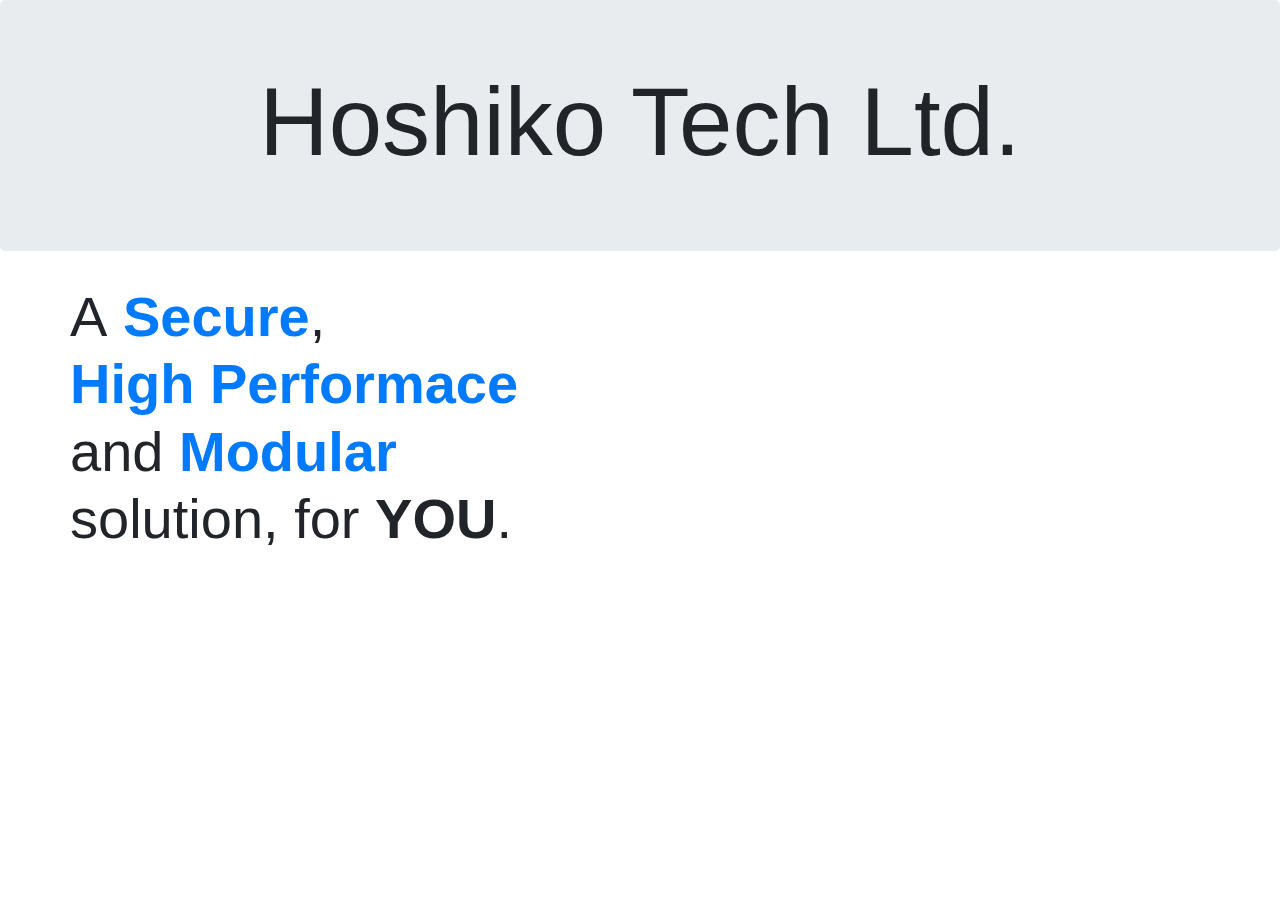
<file: docs/index.html>
<!DOCTYPE html><html lang="en"><head><meta charset="utf-8" /><meta name="viewport" content="width=device-width, initial-scale=1, shrink-to-fit=no" /><title>Hoshiko Tech Ltd.</title><link rel="stylesheet" href="https://maxcdn.bootstrapcdn.com/bootstrap/4.0.0/css/bootstrap.min.css" integrity="sha384-Gn5384xqQ1aoWXA+058RXPxPg6fy4IWvTNh0E263XmFcJlSAwiGgFAW/dAiS6JXm" crossorigin="anonymous" /><link rel="stylesheet" href="style.css" crossorigin="anonymous" /></head><body><main role="main"><section class="jumbotron text-center"><div class="container"><h1 class="display-1">Hoshiko Tech Ltd.</h1></div></section><div class="container css-Style-displayOverride"><div class="row text-right display-4">A&nbsp;<span class="text-primary">Secure</span>,</div><div class="row text-right display-4"><span class="text-primary">High Performace</span></div><div class="row text-right display-4">and&nbsp;<span class="text-primary">Modular</span></div><div class="row text-right display-4">solution, for&nbsp;<span>YOU</span>.</div><br /><div class="row"></div></div></main></body></html>
</file>
<file: docs/style.css>
.css-Style-displayOverride span{
  font-weight: bold;
}
</file>
